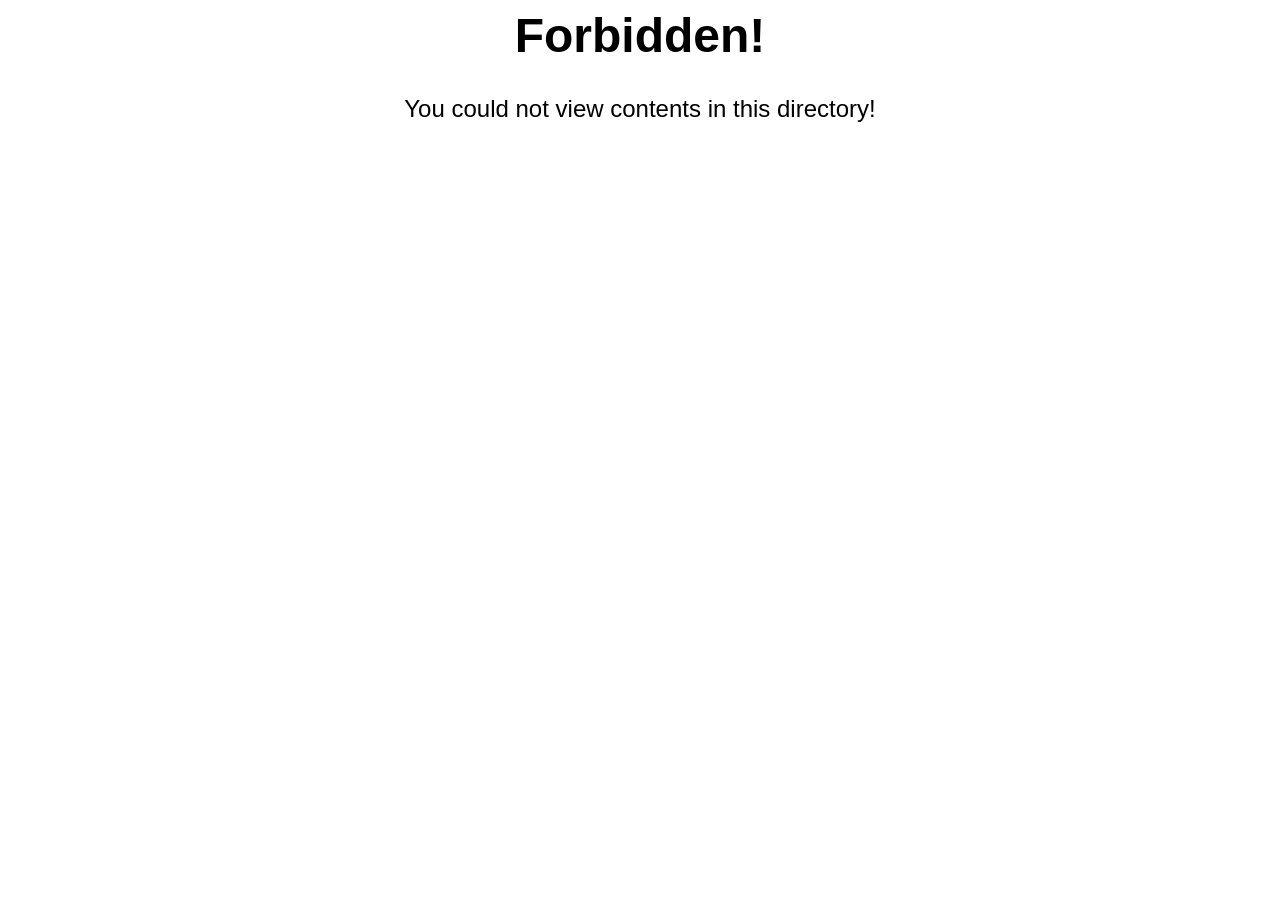
<file: media/index.html>
<html>
<head>
  <meta content="text/html; charset=ISO-8859-1" http-equiv="content-type">
    <meta name="robots" content="noindex,nofollow">
  <style type="text/css">
body {
  text-align: center;
  font-family: Arial,Helvetica,sans-serif;
  font-size: 1.5em;
}
  </style>
  <title>403 Forbidden</title>
</head><body>
<h1>Forbidden!</h1>
<p>You could not view contents in this directory!</p>
</body>
</html>
</file>
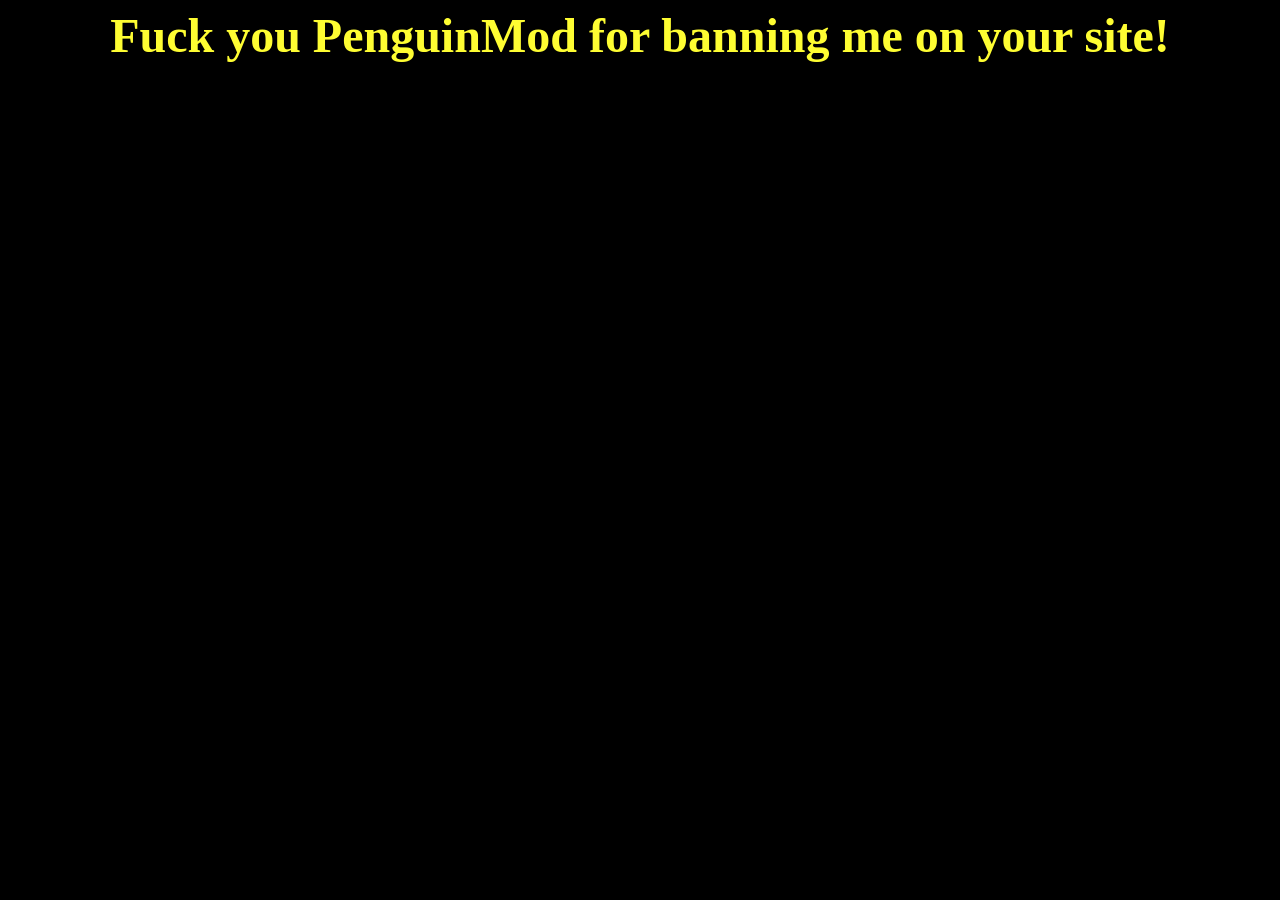
<file: index2.html>
<!DOCTYPE HTML PUBLIC "-//W3C//DTD HTML 4.01 Transitional//EN">
<html>
<head>

    <title>FUCK PENGUINMOD.</title>

<script data-ad-client="ca-pub-4089837545515431" async="" src="https://pagead2.googlesyndication.com/pagead/js/adsbygoogle.js"></script>
    
    <style type="text/css">
        body {
            background-color: black;
            color: white;
            font-family: Comic Sans MS;
        }
    </style>
    
</head>
<body>
    <h1 style="text-align: center;"><span style="color: rgb(254, 253, 50); font-size: 48px;">Fuck you PenguinMod for banning me on your site!</span></h1>
</body>
</html>
</file>
